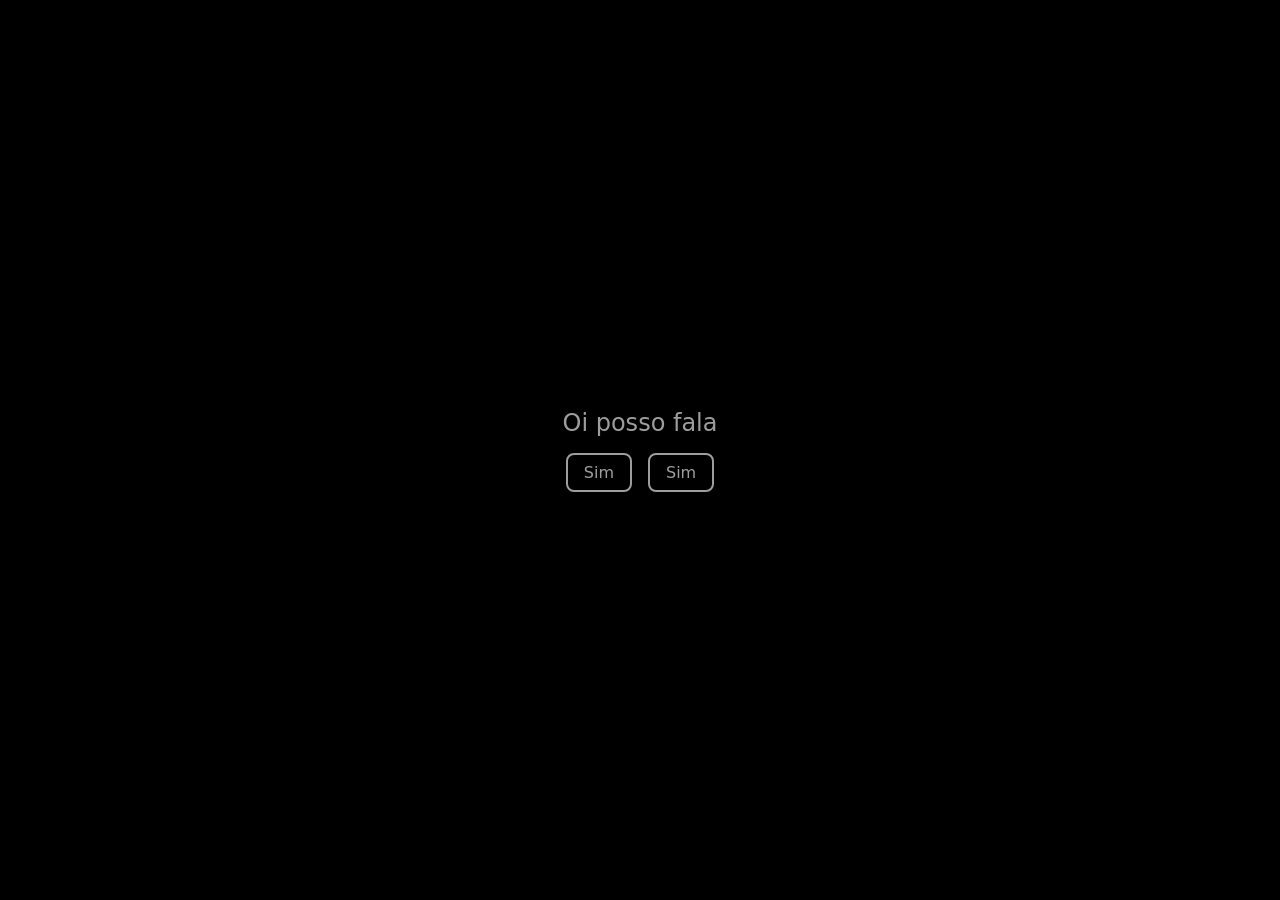
<file: top-secret/index.html>
<!DOCTYPE html>
<html lang="en">
<head>
    <meta charset="UTF-8">
    <meta name="viewport" content="width=device-width, initial-scale=1.0">
    <link rel="shortcut icon" href="https://media.tenor.com/0Ga48Bh4NWYAAAAe/oi-posso-falar.png" type="image/x-icon">
    <link rel="stylesheet" href="style.css">
    <title>Posso?</title>
</head>
<body>
    <span id="title">Oi posso fala</span>
    <div id="buttons">
        <a class="button" href="secret.html">Sim</a>
        <a class="button" href="secret.html">Sim</a>
    </div>
</body>
</html>
</file>
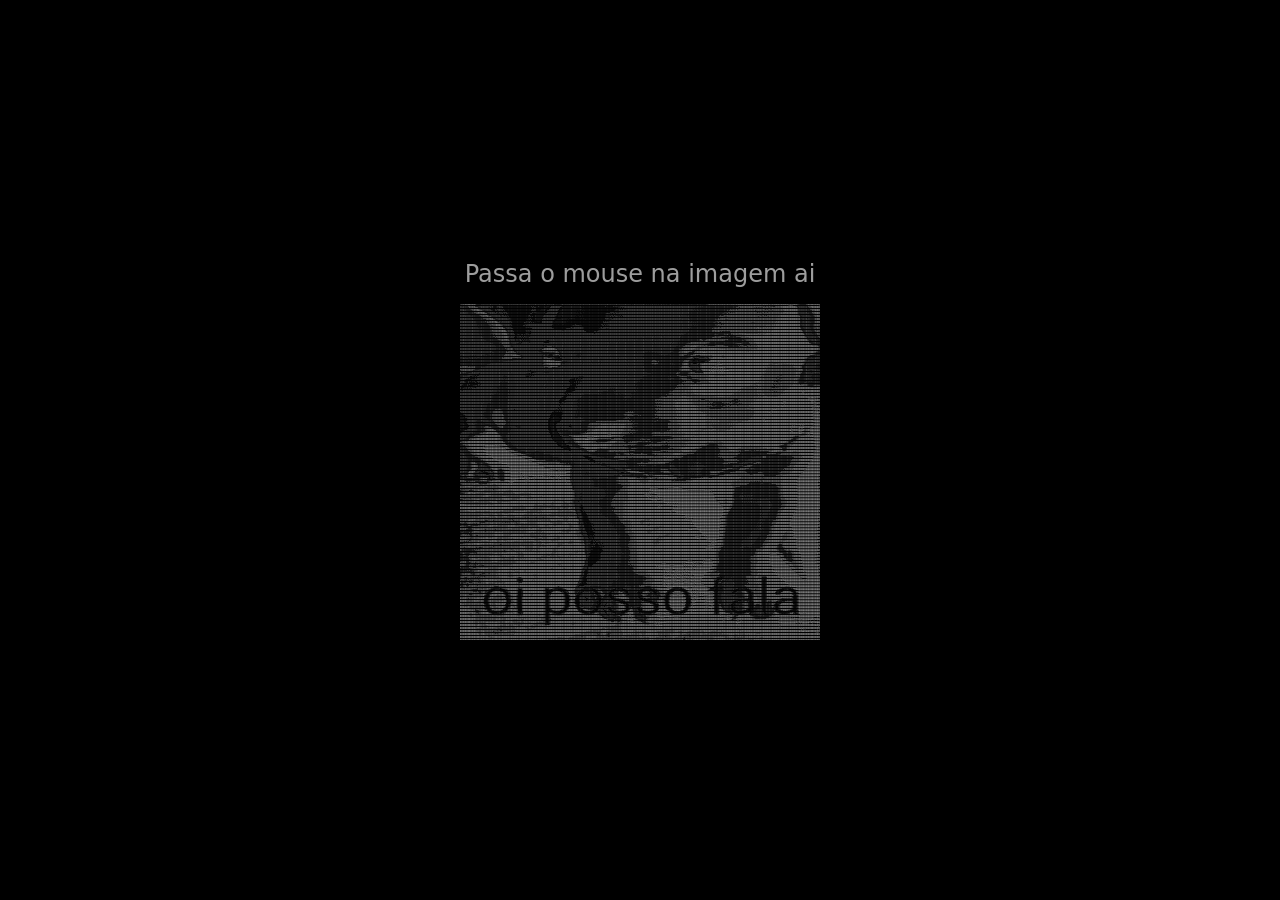
<file: top-secret/secret.html>
<!DOCTYPE html>
<html lang="en">
<head>
    <meta charset="UTF-8">
    <meta name="viewport" content="width=device-width, initial-scale=1.0">
    <link rel="shortcut icon" href="https://media.tenor.com/0Ga48Bh4NWYAAAAe/oi-posso-falar.png" type="image/x-icon">
    <link rel="stylesheet" href="style.css">
    <title>Oi posso fala</title>
</head>
<body>
    <span id="secret">Passa o mouse na imagem ai</span>
    <div id="container"></div>
    <pre title="passa o mouse para ver o segredo" id="canvas"></pre>
    <script src="script.js" defer></script>
</body>
</html>
</file>
<file: top-secret/style.css>
* {
    box-sizing: border-box;
    margin: 0;
    padding: 0;
}

body {
    display: flex;
    flex-direction: column;
    justify-content: center;
    align-items: center;
    width: 100vw;
    height: 100vh;
    gap: 1rem;
    background-color: #000;
    overflow: hidden;
}

#title {
    font-size: 1.5em;
    color: #9d9d9d;
    z-index: 10;
    font-family: system-ui, -apple-system, BlinkMacSystemFont, 'Segoe UI', Roboto, Oxygen, Ubuntu, Cantarell, 'Open Sans', 'Helvetica Neue', sans-serif;
    animation: fade-in 0.25s both ease-in-out;
}

#buttons {
    display: flex;
    gap: 1rem;
}

.button {
    padding: 0.5rem 1rem;
    border-radius: 0.5rem;
    border: 2px solid #9d9d9d;
    color: #9d9d9d;
    text-decoration: none;
    font-family: system-ui, -apple-system, BlinkMacSystemFont, 'Segoe UI', Roboto, Oxygen, Ubuntu, Cantarell, 'Open Sans', 'Helvetica Neue', sans-serif;
    animation: fade-in 0.25s both ease-in-out; 
    transition: background-color 0.25s both ease-in-out, color 0.25s both ease-in-out;
}

.button:hover {
    background-color: #9d9d9d;
    color: #000;
}

#secret {
    position: relative;
    justify-self: center;
    font-size: 1.5em;
    color: #9d9d9d;
    z-index: 10;
    font-family: system-ui, -apple-system, BlinkMacSystemFont, 'Segoe UI', Roboto, Oxygen, Ubuntu, Cantarell, 'Open Sans', 'Helvetica Neue', sans-serif;
    animation: fade-in 0.25s both ease-in-out;
}

#container {
    position: absolute;
    top: calc(50% + 1.5rem);
    left: 50%;
    transform: translate(-50%, -50%);
    width: 329.25px;
    height: 336px;
    z-index: 10;
}

#container:hover {
    background-image: url(https://media.tenor.com/0Ga48Bh4NWYAAAAe/oi-posso-falar.png);
    background-size: cover;
    background-position: center;
    background-repeat: no-repeat;
}

#canvas {
    display: block;
    width: max-content;
    height: max-content;
    background-color: #000;
    font-size: 1.5px;
    color: #ffffff;
    overflow: hidden;
    white-space: pre;
    font-family: ui-monospace, SFMono-Regular, Menlo, Monaco, Consolas, "Liberation Mono", "Courier New", monospace;
    line-height: 1em;
    cursor: pointer;
    z-index: 5;
    animation: fade-in 0.25s both ease-in-out;
}

@keyframes fade-in {
    0% {
        opacity: 0;
    }
    100% {
        opacity: 1;
    }
}
</file>
